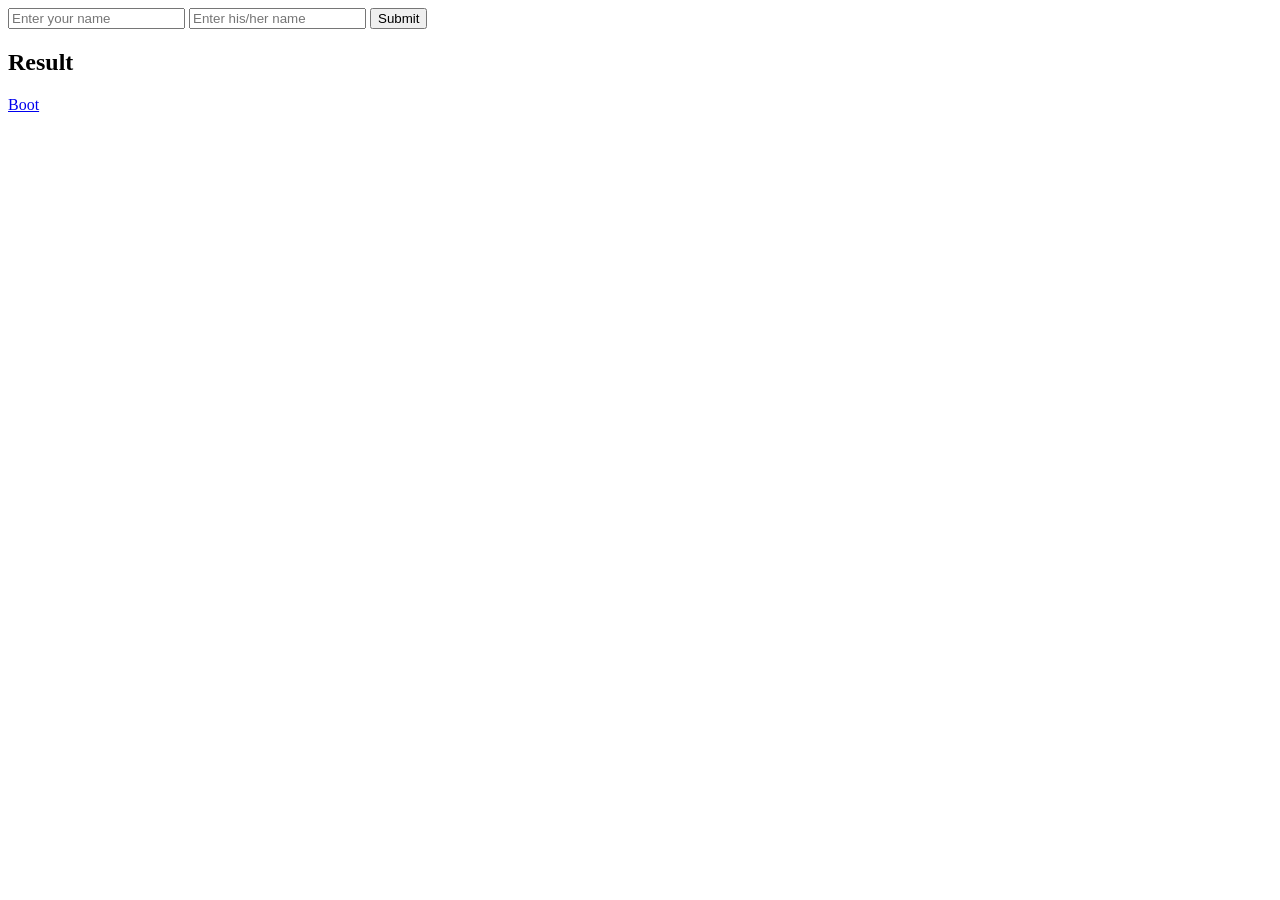
<file: cal.html>
<!DOCTYPE html>
<html lang="en">
<head>
    <meta charset="UTF-8">
    <meta name="viewport" content="width=device-width, initial-scale=1.0">
    <title>Document</title>
</head>
<body>
    <input type="text" name="" 
    id="name1" placeholder="Enter your name">
    <input type="text" name="" 
    id="name2" placeholder="Enter his/her name">
    <button onclick="cal()">Submit</button>
    <h2 id="res">Result</h2>
    <a href="boot.html">Boot</a>
    <script>
        function cal(){
            var name1 = document.getElementById("name1").value;
            var name2 = document.getElementById("name2").value;
            var per = Math.floor(Math.random()*101);
            var res = document.getElementById("res");
            
            res.innerHTML = "Love between"+" "
            +name1+" "+"and"+" "+name2+" "+"is"+" "+per+"%"

        }
    </script>
</body>
</html>
</file>
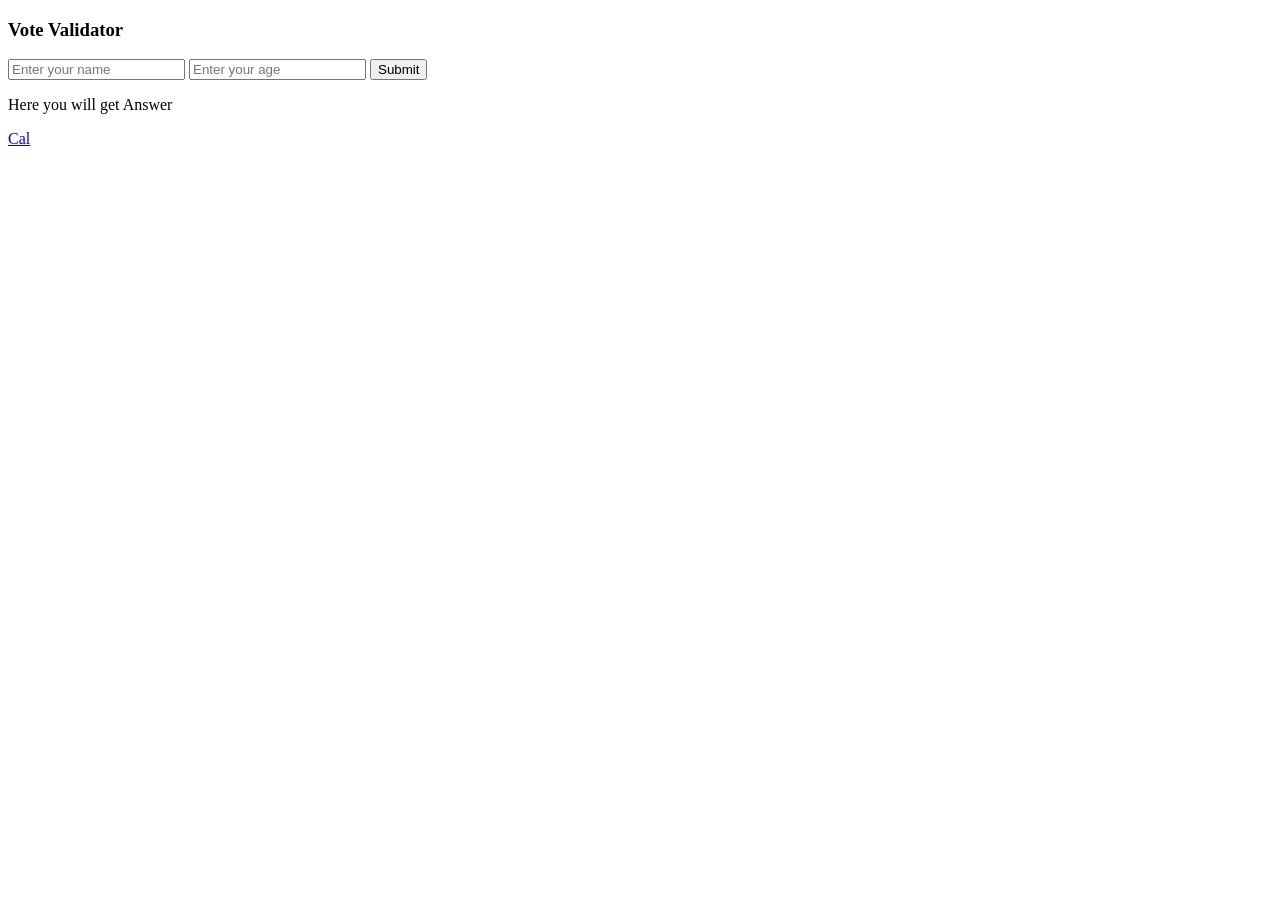
<file: vote.html>
<!DOCTYPE html>
<html lang="en">
<head>
    <meta charset="UTF-8">
    <meta name="viewport" content="width=device-width, initial-scale=1.0">
    <title>Document</title>
</head>
<body>
    <h3>Vote Validator </h3>
    <input type="text" name="" 
    id="name" 
    placeholder="Enter your name">
    <input type="number" name="" id="age"
    placeholder="Enter your age">
    <button onclick="vote()">Submit</button>
    <p id="Answer">Here you will get Answer</p>
    <a href="cal.html">Cal</a>
    <script src="vote.js"></script>
</body>
</html>
</file>
